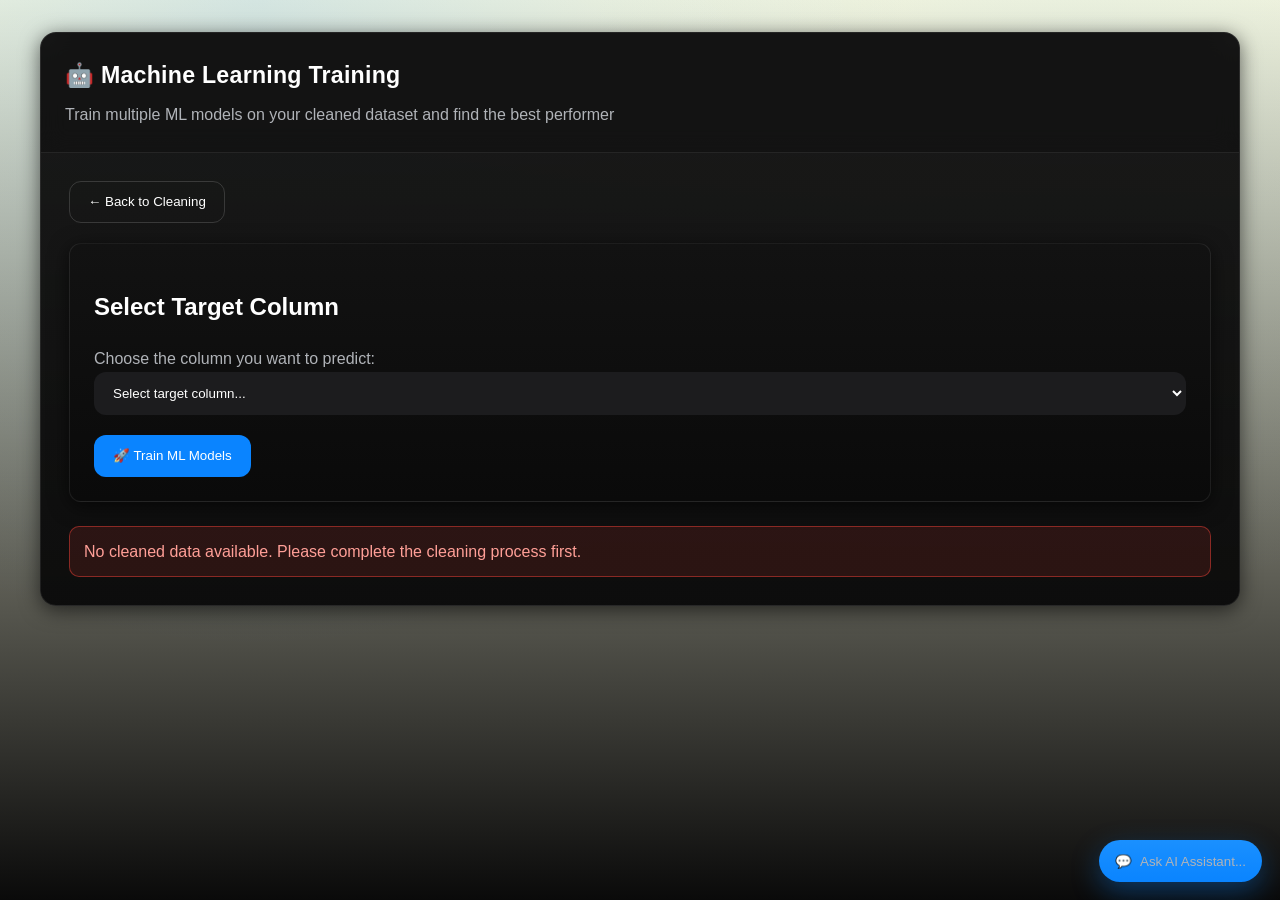
<file: frontend/ml-training.html>
<!DOCTYPE html>
<html lang="en">

<head>
    <meta charset="UTF-8">
    <meta name="viewport" content="width=device-width, initial-scale=1.0">
    <title>ML Model Training - Data Analysis Tool</title>
    <link rel="stylesheet" href="css/styles.css">
</head>

<body>
    <div class="container">
        <div class="header">
            <h1>🤖 Machine Learning Training</h1>
            <p>Train multiple ML models on your cleaned dataset and find the best performer</p>
        </div>

        <div class="main-content">
            <!-- Navigation -->
            <div class="nav-buttons">
                <button class="btn btn-secondary" id="backBtn">← Back to Cleaning</button>
            </div>

            <!-- Target Column Selection -->
            <div class="section" id="targetSelection">
                <h2>Select Target Column</h2>
                <div id="dataStatus"
                    style="margin-bottom: 15px; padding: 10px; background: rgba(48, 209, 88, 0.14); border: 1px solid rgba(48, 209, 88, 0.42); border-radius: 12px; color: #9AF2B3;">
                    ✅ Dataset loaded successfully! Select a target column to predict.
                </div>
                <div class="form-group">
                    <label for="targetColumn">Choose the column you want to predict:</label>
                    <select id="targetColumn" class="form-control">
                        <option value="">Select target column...</option>
                    </select>
                </div>
                <button class="btn btn-primary" id="trainBtn">🚀 Train ML Models</button>
            </div>

            <!-- Loading -->
            <div class="loading" id="loading" style="display: none;">
                <div class="spinner"></div>
                <p>Training machine learning models...</p>
                <p class="loading-text">This may take a few moments...</p>
            </div>

            <!-- Error Message -->
            <div class="error-message" id="errorMessage" style="display: none;"></div>

            <!-- Success Message -->
            <div id="successMessage"
                style="display: none; margin: 12px 0; padding: 10px; background: rgba(48, 209, 88, 0.14); border: 1px solid rgba(48, 209, 88, 0.42); border-radius: 12px; color: #9AF2B3;">
            </div>

            <!-- Results Section -->
            <div class="section" id="resultsSection" style="display: none;">
                <h2>🎯 Training Results</h2>

                <div class="results-summary">
                    <div class="summary-card">
                        <h3>Dataset Info</h3>
                        <p><strong>Problem Type:</strong> <span id="problemType"></span></p>
                        <p><strong>Target Column:</strong> <span id="targetCol"></span></p>
                        <p><strong>Total Samples:</strong> <span id="totalSamples"></span></p>
                        <p><strong>Features:</strong> <span id="numFeatures"></span></p>
                        <p><strong>Train/Test Split:</strong> <span id="trainTestSplit"></span></p>
                    </div>

                    <div class="summary-card best-model">
                        <h3>🏆 Best Model</h3>
                        <p class="best-model-name" id="bestModelName"></p>
                        <p id="bestModelScore"></p>
                    </div>
                </div>

                <h3>Model Performance Comparison</h3>
                <div class="models-comparison" id="modelsComparison"></div>

                <div class="action-buttons">
                    <button class="btn btn-success" id="downloadModelBtn">💾 Download Best Model</button>
                    <button class="btn btn-primary" id="suggestionsBtn">💡 Show AI Suggestions</button>
                </div>
            </div>
        </div>
    </div>

    <script src="js/ml-training.js"></script>
    <script src="js/chatbot-widget.js"></script>
</body>

</html>
</file>
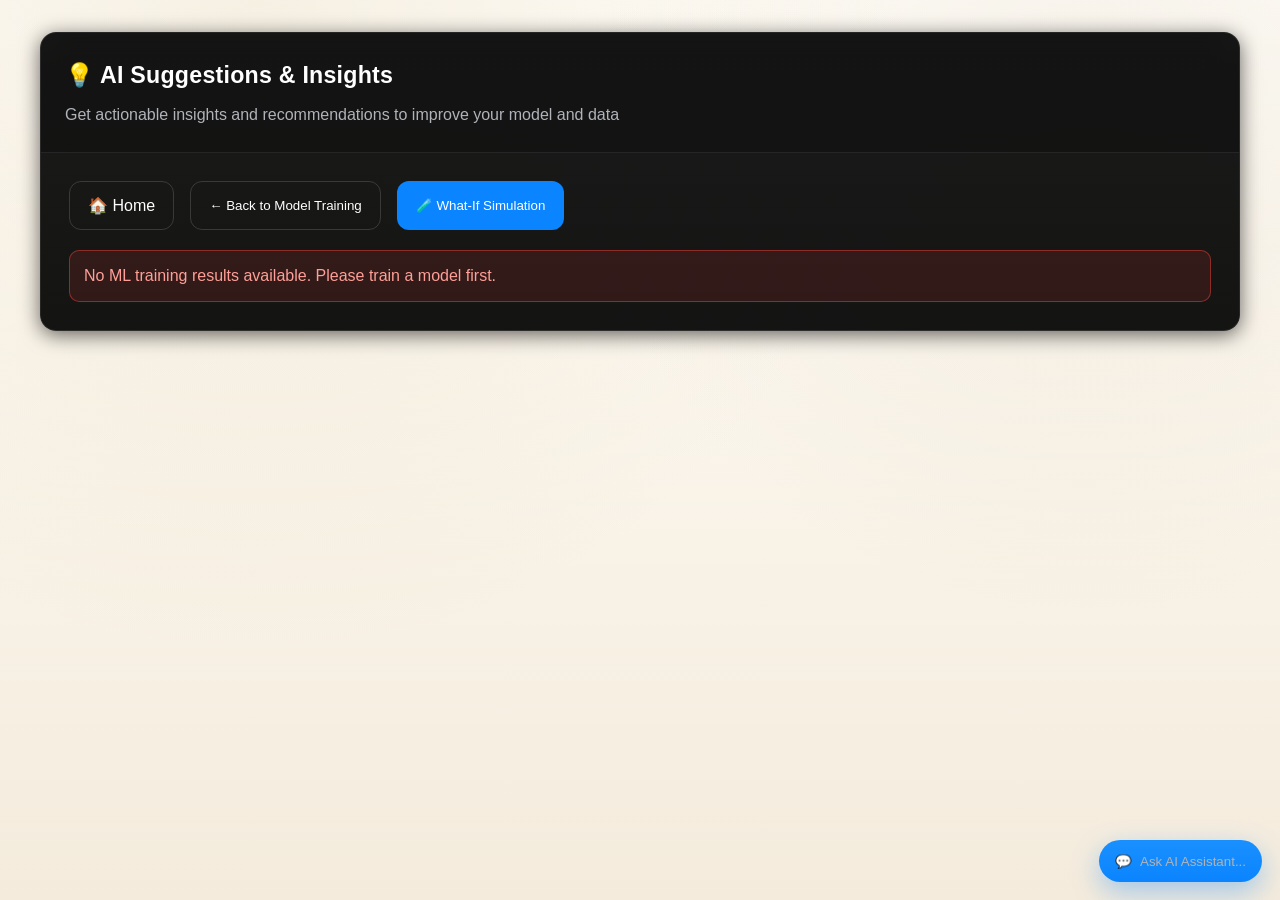
<file: frontend/suggestions.html>
<!DOCTYPE html>
<html lang="en">

<head>
    <meta charset="UTF-8">
    <meta name="viewport" content="width=device-width, initial-scale=1.0">
    <title>AI Suggestions - Data Analysis Tool</title>
    <link rel="stylesheet" href="css/styles.css">
    <style>
        .suggestions-container {
            max-width: 1200px;
            margin: 0 auto;
        }

        .suggestion-card {
            border-left: 3px solid rgba(10, 132, 255, 0.55);
            margin: 20px 0;
            transition: all 0.25s cubic-bezier(0.4, 0, 0.2, 1);
        }

        .suggestion-card.info {
            border-left-color: rgba(10, 132, 255, 0.75);
        }

        .suggestion-card.success {
            border-left-color: rgba(48, 209, 88, 0.7);
        }

        .suggestion-card.warning {
            border-left-color: rgba(255, 214, 10, 0.65);
        }

        .suggestion-card.danger {
            border-left-color: rgba(255, 69, 58, 0.75);
        }

        #aiInsightsContent p,
        #aiInsightsContent li,
        #aiInsightsContent strong {
            color: #B0B3B8;
        }

        #aiInsightsContent .impact-badge {
            color: #04120a;
            font-weight: 700;
        }

        #aiInsightsContent .impact-badge.impact-low {
            background: rgba(48, 209, 88, 0.28);
            color: #B9FFCD;
            border: 1px solid rgba(48, 209, 88, 0.45);
        }

        #aiInsightsContent ul,
        #aiInsightsContent ol {
            margin: 8px 0;
            padding-left: 20px;
        }

        .score-explanation-list {
            list-style: none;
            padding: 0;
        }

        .score-explanation-list li {
            padding: 10px 0 10px 28px;
            position: relative;
        }

        .score-explanation-list li:before {
            content: "✓";
            position: absolute;
            left: 0;
            color: #30D158;
            font-weight: 700;
        }

        .home-icon-btn {
            text-decoration: none;
        }

        .model-status-cell {
            text-align: center;
        }

        .model-error-cell {
            text-align: center;
            color: #FFB1AB !important;
            font-weight: 600;
        }

        .rag-status,
        #whatIfRowHelp,
        #whatIfModeHelp {
            color: #B0B3B8 !important;
        }

        .chat-log {
            max-height: 420px;
            padding: 16px;
        }

        .chat-message {
            padding: 14px 16px;
            border-radius: 10px;
            margin-bottom: 12px;
            line-height: 1.55;
            white-space: pre-wrap;
            border: 1px solid rgba(255, 255, 255, 0.08);
            background: rgba(255, 255, 255, 0.03);
        }

        .chat-message.user {
            background: rgba(10, 132, 255, 0.18);
            border-left: 3px solid #0A84FF;
        }

        .chat-message.assistant {
            background: rgba(48, 209, 88, 0.1);
            border-left: 3px solid #30D158;
        }

        .chat-message.system {
            background: rgba(255, 214, 10, 0.12);
            border-left: 3px solid #FFD60A;
        }

        .retrieved-context {
            margin-top: 16px;
            border-top: 1px dashed rgba(255, 255, 255, 0.2);
            padding-top: 12px;
        }

        .retrieved-context details {
            margin-bottom: 10px;
            border-radius: 10px;
            padding: 10px 12px;
            background: rgba(255, 255, 255, 0.03);
            border: 1px solid rgba(255, 255, 255, 0.1);
        }

        .retrieved-context summary {
            cursor: pointer;
            color: #FFFFFF;
            font-weight: 600;
        }

        .change-item {
            display: flex;
            justify-content: space-between;
            align-items: center;
            gap: 10px;
            margin-bottom: 10px;
            padding: 11px 12px;
            border-radius: 10px;
            background: rgba(255, 255, 255, 0.03);
            border: 1px solid rgba(255, 255, 255, 0.1);
        }

        .change-item button {
            background: #FF453A;
            border-color: transparent;
            color: #FFFFFF;
        }

        .whatif-header {
            display: flex;
            align-items: center;
            justify-content: space-between;
            gap: 10px;
            margin-bottom: 10px;
        }

        body.whatif-focus::before {
            content: "";
            position: fixed;
            inset: 0;
            background: rgba(0, 0, 0, 0.6);
            backdrop-filter: blur(8px);
            z-index: 900;
        }

        body.whatif-focus .header,
        body.whatif-focus .nav-buttons {
            filter: blur(3px);
            opacity: 0.4;
        }

        body.whatif-focus #contentContainer>*:not(#what-if) {
            filter: blur(4px);
            opacity: 0.26;
        }

        body.whatif-focus #what-if.active {
            position: fixed;
            top: 50%;
            left: 50%;
            transform: translate(-50%, -50%);
            width: min(1050px, 92vw);
            max-height: 86vh;
            overflow-y: auto;
            z-index: 1001;
            margin: 0;
            padding: 2px;
        }

        body.whatif-focus #what-if .suggestion-card {
            margin: 0;
            box-shadow: 0 20px 48px rgba(0, 0, 0, 0.5);
        }

        @media (max-width: 768px) {
            body.whatif-focus #what-if.active {
                width: 96vw;
                max-height: 88vh;
            }
        }

        body.suggestions-page::before,
        body.suggestions-page::after {
            display: none;
        }

        body.suggestions-page {
            background:
                radial-gradient(circle at 20% 0%, rgba(193, 160, 103, 0.14), transparent 48%),
                radial-gradient(circle at 85% 12%, rgba(160, 133, 92, 0.09), transparent 38%),
                linear-gradient(180deg, #fffdf8, #f4ebdc);
        }
    </style>
</head>

<body class="suggestions-page">
    <div class="container">
        <div class="header">
            <h1>💡 AI Suggestions & Insights</h1>
            <p>Get actionable insights and recommendations to improve your model and data</p>
        </div>

        <div class="main-content suggestions-container">
            <!-- Navigation -->
            <div class="nav-buttons">
                <a class="btn btn-secondary home-icon-btn" href="index.html" title="Go to Home"
                    aria-label="Go to Home">🏠 Home</a>
                <button class="btn btn-secondary" id="backBtn">← Back to Model Training</button>
                <button class="btn btn-primary" id="whatIfNavBtn" onclick="switchTab('what-if')">🧪 What-If
                    Simulation</button>
            </div>

            <!-- Loading State -->
            <div class="loading" id="loading">
                <div class="spinner"></div>
                <p>Generating AI Suggestions...</p>
                <p class="loading-text">Analyzing your model and data...</p>
            </div>

            <!-- Error State -->
            <div class="error-section" id="errorMessage" style="display: none;"></div>

            <!-- Content Container -->
            <div id="contentContainer" style="display: none;">
                <!-- Problem Type Section -->
                <div class="suggestion-card info">
                    <h3>📋 Problem Type Analysis</h3>
                    <div class="recommendation-text" id="problemTypeAnalysis"></div>
                </div>

                <!-- Tabs -->
                <div class="tabs">
                    <button class="tab-button active" onclick="switchTab('features')">🎯 Feature Impact</button>
                    <button class="tab-button" onclick="switchTab('improvements')">📈 Improvement Tips</button>
                    <button class="tab-button" onclick="switchTab('model')">🤖 Model Selection</button>
                    <button class="tab-button" onclick="switchTab('data')">📊 Data Suggestions</button>
                    <button class="tab-button" onclick="switchTab('ai-insights')">🧠 AI-Powered Insights</button>
                </div>

                <!-- Tab 1: Feature Impact -->
                <div id="features" class="tab-content active">
                    <div class="suggestion-card success">
                        <h3>⭐ Most Impactful Features</h3>
                        <div class="dataset-summary">
                            <div class="summary-box">
                                <h4>Top Feature</h4>
                                <div class="summary-value" id="topFeature">-</div>
                            </div>
                            <div class="summary-box">
                                <h4>Impact Score</h4>
                                <div class="summary-value" id="topFeatureScore">-</div>
                            </div>
                        </div>
                        <div id="featureImportanceList"></div>
                    </div>
                </div>

                <!-- Tab 2: Improvement Tips -->
                <div id="improvements" class="tab-content">
                    <div class="suggestion-card warning">
                        <h3>📈 How to Improve Your Target Column</h3>
                        <p class="suggestion-text">Based on feature correlations with your target column:</p>
                        <div id="improvementRecommendations"></div>
                    </div>

                    <div class="suggestion-card info">
                        <h3>💡 Key Insights</h3>
                        <div id="keyInsights"></div>
                    </div>
                </div>

                <div id="model" class="tab-content">
                    <div class="suggestion-card success">
                        <h3>🏆 Why This Model Was Selected</h3>
                        <div class="model-score" id="modelScore">-</div>
                        <p class="suggestion-text"><strong>Model Name:</strong> <span id="selectedModel">-</span></p>
                        <h4>Reasons for Selection:</h4>
                        <ul class="score-explanation-list" id="modelReasons"></ul>
                    </div>

                    <div class="suggestion-card info">
                        <h3>📊 Model Comparison</h3>
                        <div id="modelComparison"></div>
                    </div>
                </div>

                <!-- Tab 4: Data Suggestions -->
                <div id="data" class="tab-content">
                    <div class="suggestion-card warning">
                        <h3>📊 Dataset & Feature Recommendations</h3>
                        <div id="dataSuggestions"></div>
                    </div>

                    <div class="suggestion-card info">
                        <h3>📈 Current Dataset Status</h3>
                        <div class="dataset-summary" id="datasetStatus"></div>
                    </div>
                </div>

                <!-- Tab 5: AI-Powered Insights -->
                <div id="ai-insights" class="tab-content">
                    <div class="suggestion-card success">
                        <h3>🧠 AI-Powered Business Intelligence</h3>
                        <p class="suggestion-text">Advanced insights generated using Groq-hosted LLMs and SHAP analysis
                            for
                            deeper understanding of your model's predictions.</p>
                        <button class="btn btn-primary" id="generateAIInsightsBtn">🚀 Generate AI Insights</button>
                    </div>

                    <!-- AI Insights Content -->
                    <div id="aiInsightsContent" style="display: none;">
                        <div class="suggestion-card info">
                            <h3>💭 Prediction Interpretation</h3>
                            <div id="predictionInterpretation"></div>
                        </div>

                        <div class="suggestion-card warning">
                            <h3>🔍 Feature Analysis</h3>
                            <div id="featureAnalysis"></div>
                        </div>

                        <div class="suggestion-card success">
                            <h3>📈 Trend Comparison</h3>
                            <div id="trendComparison"></div>
                        </div>

                        <div class="suggestion-card danger">
                            <h3>🎯 Actionable Recommendations</h3>
                            <div id="actionableRecommendations"></div>
                        </div>

                        <!-- Risk Assessment -->
                        <div class="suggestion-card warning" id="riskAssessmentSection" style="display: none;">
                            <h3>⚠️ Risk Assessment</h3>
                            <div id="riskAssessment"></div>
                        </div>

                        <!-- Implementation Roadmap -->
                        <div class="suggestion-card info" id="roadmapSection" style="display: none;">
                            <h3>🗺️ Implementation Roadmap</h3>
                            <div id="implementationRoadmap"></div>
                        </div>
                    </div>
                </div>

                <!-- Tab 7: What-If Simulation -->
                <div id="what-if" class="tab-content">
                    <div class="suggestion-card success">
                        <div class="whatif-header">
                            <h3>🧪 What-If Scenario Simulation</h3>
                            <button class="whatif-close-btn" type="button" onclick="closeWhatIfFocus()">✕ Close</button>
                        </div>
                        <p class="suggestion-text">Test "what happens if I change this feature?" and instantly compare
                            old vs new prediction.</p>

                        <div class="howto-box">
                            <h4>How to use (3 simple steps)</h4>
                            <ol>
                                <li>Choose a row index (optional). If empty, default values are used.</li>
                                <li>Select one or more feature changes, then click <strong>Add Change</strong>.</li>
                                <li>Click <strong>Run Simulation</strong> to see old prediction, new prediction, and
                                    plain-language insight.</li>
                            </ol>
                        </div>

                        <div class="whatif-grid">
                            <div>
                                <label for="whatIfRowIndex">1) Dataset Row Number</label>
                                <input type="number" id="whatIfRowIndex" min="0" placeholder="Example: 0" />
                                <p class="suggestion-text" id="whatIfRowHelp" style="margin:6px 0 0; font-size:0.85em;">
                                    Row index starts at 0. Example: first row = 0, second row = 1.</p>
                            </div>
                            <div>
                                <label for="whatIfFeature">2) Feature</label>
                                <select id="whatIfFeature"></select>
                            </div>
                            <div>
                                <label for="whatIfMode">3) Change Type</label>
                                <select id="whatIfMode">
                                    <option value="set">Set exact value</option>
                                    <option value="add">Increase/Decrease by amount</option>
                                    <option value="percent">Increase/Decrease by %</option>
                                </select>
                                <p class="suggestion-text" id="whatIfModeHelp"
                                    style="margin:6px 0 0; font-size:0.85em;"></p>
                            </div>
                            <div>
                                <label for="whatIfValue">4) Value</label>
                                <input type="text" id="whatIfValue" placeholder="Example: +20 or 50" />
                                <select id="whatIfCategoryValue" style="display:none;"></select>
                            </div>
                        </div>

                        <div class="whatif-result-box" id="whatIfRowPreview" style="display:none;"></div>

                        <div class="quick-presets" id="whatIfQuickPresets">
                            <button type="button" data-preset="percent:+10">+10%</button>
                            <button type="button" data-preset="percent:+20">+20%</button>
                            <button type="button" data-preset="percent:-10">-10%</button>
                            <button type="button" data-preset="add:+1">+1</button>
                            <button type="button" data-preset="add:-1">-1</button>
                        </div>

                        <div class="rag-controls">
                            <button class="btn btn-secondary" id="addWhatIfChangeBtn">Add Change</button>
                            <button class="btn btn-secondary" id="clearWhatIfChangesBtn">Clear All</button>
                            <button class="btn btn-primary" id="runWhatIfBtn">Run Simulation</button>
                        </div>

                        <div class="change-list" id="whatIfChangeList"></div>

                        <div class="whatif-result-box" id="whatIfResults" style="display:none;"></div>
                    </div>
                </div>

                <!-- General Insights -->
                <div class="suggestion-card info">
                    <h3>🔍 General Recommendations</h3>
                    <div id="generalRecommendations"></div>
                </div>
            </div>
        </div>
    </div>

    <script src="js/suggestions.js"></script>
    <script src="js/chatbot-widget.js"></script>
</body>

</html>
</file>
<file: frontend/css/styles.css>
:root {
    --bg-primary: beige;
    --bg-secondary: #0A0A0A;
    --surface: #121212;
    --surface-elevated: #1C1C1E;
    --accent-primary: #0A84FF;
    --accent-secondary: #3EA6FF;
    --text-primary: #FFFFFF;
    --text-secondary: #B0B3B8;
    --text-disabled: #6E6E73;
    --border-subtle: rgba(255, 255, 255, 0.08);
    --success: #30D158;
    --warning: #FFD60A;
    --error: #FF453A;
    --radius-sm: 10px;
    --radius-md: 12px;
    --radius-lg: 16px;
    --shadow-soft: 0 4px 20px rgba(0, 0, 0, 0.6);
    --blur-surface: rgba(18, 18, 18, 0.7);
    --motion: all 0.25s cubic-bezier(0.4, 0, 0.2, 1);
    --space-1: 8px;
    --space-2: 12px;
    --space-3: 16px;
    --space-4: 20px;
    --space-5: 24px;
}

* {
    box-sizing: border-box;
}

html,
body {
    margin: 0;
    padding: 0;
    min-height: 100%;
}

html {
    scroll-behavior: smooth;
}

body {
    font-family: 'Inter', 'Roboto', 'Segoe UI', sans-serif;
    -webkit-font-smoothing: antialiased;
    -moz-osx-font-smoothing: grayscale;
    color: var(--text-primary);
    background:
        radial-gradient(circle at 20% 0%, rgba(10, 132, 255, 0.14), transparent 48%),
        radial-gradient(circle at 85% 12%, rgba(62, 166, 255, 0.08), transparent 38%),
        linear-gradient(180deg, var(--bg-primary), var(--bg-secondary));
    padding: 32px;
    line-height: 1.6;
}

body.cbot-open,
body.whatif-focus {
    overflow: hidden;
}

.container {
    max-width: 1200px;
    margin: 0 auto;
    background: linear-gradient(180deg, rgba(18, 18, 18, 0.96), rgba(10, 10, 10, 0.96));
    border: 1px solid var(--border-subtle);
    border-radius: var(--radius-lg);
    box-shadow: var(--shadow-soft);
    overflow: hidden;
    animation: pageEnter 0.45s var(--motion) both;
}

.header {
    position: sticky;
    top: 0;
    z-index: 20;
    padding: 24px;
    background: var(--blur-surface);
    backdrop-filter: blur(12px);
    border-bottom: 1px solid var(--border-subtle);
}

.header h1 {
    margin: 0;
    font-size: clamp(1.45rem, 1.8vw, 2rem);
    letter-spacing: 0.01em;
}

.header p,
.footer p,
.file-name,
.loading-text {
    margin: 8px 0 0;
    color: var(--text-secondary);
}

.main-content {
    padding: 28px;
}

.main-content > * + * {
    margin-top: var(--space-4);
}

.footer {
    padding: 16px 24px 24px;
    border-top: 1px solid var(--border-subtle);
    color: var(--text-disabled);
}

.section,
.upload-section,
.option-group,
.result-item,
.summary-card,
.suggestion-card,
.comparison-box,
.modal-content,
.changes-section,
.no-data,
.whatif-result-box,
.change-list,
.roadmap-phase,
.feature-recommendation,
.insight-stat-box,
.howto-box,
.summary-box {
    background: linear-gradient(180deg, var(--surface), var(--bg-secondary));
    border: 1px solid var(--border-subtle);
    border-radius: var(--radius-md);
    box-shadow: var(--shadow-soft);
    transition: var(--motion);
}

.section:hover,
.suggestion-card:hover,
.summary-card:hover,
.comparison-box:hover,
.stat-card:hover,
.option-group:hover {
    transform: translateY(-2px);
    border-color: rgba(62, 166, 255, 0.4);
    box-shadow: 0 6px 24px rgba(10, 132, 255, 0.18);
}

.section {
    padding: 24px;
    margin-bottom: 24px;
}

h2,
h3,
h4,
h5,
strong,
.feature-name,
.best-model-name,
.model-score {
    color: var(--text-primary);
}

p,
li,
label,
span,
.recommendation-text,
.suggestion-text,
.stat-label {
    color: var(--text-secondary);
}

.nav-buttons,
.action-buttons,
.rag-controls,
.chat-input-row,
.quick-presets,
.tabs,
.whatif-grid,
.results-summary,
.comparison-grid,
.dataset-summary,
.stats-grid,
.cleaning-summary {
    display: flex;
    gap: 16px;
    flex-wrap: wrap;
}

.nav-buttons,
.action-buttons,
.tabs,
.quick-presets,
.chat-input-row,
.rag-controls {
    margin-bottom: var(--space-2);
}

.models-comparison + .action-buttons,
.model-compare-table + .action-buttons {
    margin-top: 20px;
}

.stats-grid,
.cleaning-summary,
.dataset-summary {
    display: grid;
    grid-template-columns: repeat(auto-fit, minmax(210px, 1fr));
    gap: 20px;
}

.comparison-grid,
.results-summary {
    display: grid;
    grid-template-columns: repeat(auto-fit, minmax(280px, 1fr));
    gap: 20px;
}

.options-container {
    display: grid;
    gap: 16px;
}

.stat-card,
.result-item,
.summary-box {
    padding: 20px;
    border-radius: var(--radius-md);
    background: linear-gradient(180deg, var(--surface-elevated), var(--surface));
    border: 1px solid var(--border-subtle);
}

.suggestion-card,
.summary-card,
.comparison-box,
.changes-section,
.upload-section,
.option-group,
.whatif-result-box,
.feature-recommendation,
.insight-stat-box,
.howto-box,
.summary-box,
.result-item,
.change-list,
.roadmap-phase {
    padding: 20px;
}

.feature-recommendation + .feature-recommendation,
.suggestion-card + .suggestion-card,
.summary-card + .summary-card,
.comparison-box + .comparison-box,
.roadmap-phase + .roadmap-phase,
.insight-stat-box + .insight-stat-box,
.howto-box + .howto-box {
    margin-top: 14px;
}

#featureImportanceList,
#improvementRecommendations,
#keyInsights {
    display: grid;
    gap: 14px;
}

#aiInsightsContent h2,
#aiInsightsContent h3,
#aiInsightsContent h4,
#aiInsightsContent h5 {
    color: var(--text-primary);
    margin: 18px 0 10px;
    line-height: 1.35;
}

#aiInsightsContent p {
    color: var(--text-secondary);
    margin: 0 0 12px;
    line-height: 1.65;
}

#aiInsightsContent ul,
#aiInsightsContent ol {
    margin: 0 0 14px;
    padding-left: 22px;
}

#aiInsightsContent li {
    margin: 6px 0;
    line-height: 1.6;
}

.cleaning-summary,
.comparison-grid,
.results-summary,
.options-container,
.ai-suggestions-container,
.changes-section,
.table-responsive {
    margin-top: 20px;
}

.ai-suggestions-container {
    display: grid;
    gap: 16px;
}

#suggestionsResult {
    padding: 18px;
    border-radius: var(--radius-md);
    background: linear-gradient(180deg, rgba(28, 28, 30, 0.85), rgba(18, 18, 18, 0.9));
    border: 1px solid var(--border-subtle);
}

#suggestionsResult h3 {
    margin: 0 0 12px;
}

#suggestionsList {
    display: grid;
    gap: 12px;
    margin-bottom: 14px;
}

.suggestion-item {
    display: grid;
    grid-template-columns: 22px 1fr;
    align-items: start;
    column-gap: 10px;
    row-gap: 8px;
    padding: 12px 14px;
    border-radius: 12px;
    background: rgba(255, 255, 255, 0.03);
    border: 1px solid rgba(255, 255, 255, 0.09);
}

.suggestion-item .icon {
    line-height: 1.4;
}

.suggestion-item p,
.suggestion-item ul,
.suggestion-item ol {
    margin: 0;
}

.suggestion-item ul,
.suggestion-item ol {
    padding-left: 18px;
}

.suggestion-item li + li {
    margin-top: 6px;
}

.suggestion-item.recommended {
    border-color: rgba(48, 209, 88, 0.35);
    background: rgba(48, 209, 88, 0.08);
}

.suggestion-item.not-recommended {
    border-color: rgba(255, 255, 255, 0.12);
    background: rgba(255, 255, 255, 0.02);
}

.suggestion-item.fill-method {
    margin-left: 12px;
    background: rgba(10, 132, 255, 0.08);
    border-color: rgba(10, 132, 255, 0.3);
}

.suggestion-card > * + *,
.summary-card > * + *,
.comparison-box > * + *,
.changes-section > * + * {
    margin-top: var(--space-2);
}

.stat-value,
.summary-value {
    color: var(--accent-secondary);
    font-weight: 700;
}

.result-item.arrow {
    display: flex;
    align-items: center;
    justify-content: center;
    font-size: 1.35rem;
    color: var(--accent-primary);
}

.btn,
button,
.home-icon-btn,
.tab-button,
.whatif-close-btn,
.quick-presets button {
    position: relative;
    overflow: hidden;
    border-radius: 12px;
    border: 1px solid rgba(255, 255, 255, 0.15);
    background: transparent;
    color: var(--text-primary);
    padding: 11px 18px;
    min-height: 42px;
    cursor: pointer;
    transition: var(--motion);
}

.btn:hover,
button:hover,
.home-icon-btn:hover,
.tab-button:hover,
.quick-presets button:hover,
.whatif-close-btn:hover {
    transform: translateY(-2px);
    background: rgba(255, 255, 255, 0.05);
}

.btn:active,
button:active,
.home-icon-btn:active,
.tab-button:active,
.quick-presets button:active,
.whatif-close-btn:active,
.is-pressed {
    transform: scale(0.96);
}

.btn-primary,
#cbotSend {
    background: var(--accent-primary);
    border-color: transparent;
    color: #FFFFFF;
}

.btn-primary:hover,
#cbotSend:hover {
    box-shadow: 0 0 10px rgba(10, 132, 255, 0.6);
    background: linear-gradient(180deg, #1A90FF, #0A84FF);
}

.btn-secondary,
.tab-button,
.whatif-close-btn,
#clearWhatIfChangesBtn,
#addWhatIfChangeBtn {
    background: transparent;
    border: 1px solid rgba(255, 255, 255, 0.15);
}

.btn-success {
    background: var(--success);
    border-color: transparent;
    color: #04120a;
    font-weight: 600;
}

.btn-success:hover {
    box-shadow: 0 0 10px rgba(48, 209, 88, 0.45);
}

.btn-small {
    padding: 8px 14px;
    min-height: 36px;
}

.btn-large {
    min-width: 190px;
}

.tab-button.active,
.tab-button.is-active,
.btn.is-active {
    color: #FFFFFF;
    border-color: rgba(62, 166, 255, 0.6);
    background: rgba(10, 132, 255, 0.25);
}

.form-group {
    margin-bottom: 20px;
}

input,
textarea,
select,
.form-control,
.chat-input-row input,
.whatif-grid input,
.whatif-grid select,
#cbotInput {
    width: 100%;
    background: var(--surface-elevated);
    color: var(--text-primary);
    border: 1px solid transparent;
    border-radius: 12px;
    padding: 12px 14px;
    outline: none;
    transition: var(--motion);
}

input::placeholder,
textarea::placeholder {
    color: var(--text-disabled);
}

input:focus,
textarea:focus,
select:focus,
.form-control:focus,
#cbotInput:focus {
    border: 1px solid var(--accent-primary);
    box-shadow: 0 0 8px rgba(10, 132, 255, 0.5);
}

input[type="checkbox"] {
    width: 18px;
    height: 18px;
    accent-color: var(--accent-primary);
}

.option-item {
    display: flex;
    gap: 12px;
    align-items: flex-start;
    cursor: pointer;
}

.option-info p {
    margin: 8px 0 0;
}

.upload-box {
    border: 1px dashed rgba(62, 166, 255, 0.45);
    border-radius: var(--radius-md);
    background: linear-gradient(180deg, rgba(28, 28, 30, 0.85), rgba(18, 18, 18, 0.9));
    padding: 32px 20px;
    text-align: center;
    transition: var(--motion);
}

.upload-box:hover {
    transform: translateY(-2px);
    border-color: var(--accent-primary);
    box-shadow: 0 0 20px rgba(10, 132, 255, 0.25);
}

.upload-icon {
    width: 48px;
    height: 48px;
    color: var(--accent-secondary);
}

.file-info,
.loading,
.error-message,
.suggestions-result,
.results-summary,
.result-changes {
    margin-top: 20px;
}

.error-message,
.error-section {
    background: rgba(255, 69, 58, 0.12);
    border: 1px solid rgba(255, 69, 58, 0.45);
    color: #FF9F97;
    padding: 12px 14px;
    border-radius: var(--radius-sm);
}

.table-responsive,
.chat-log {
    overflow-x: auto;
    border-radius: var(--radius-md);
    border: 1px solid var(--border-subtle);
    background: linear-gradient(180deg, rgba(18, 18, 18, 0.96), rgba(10, 10, 10, 0.96));
    padding: 8px;
    overscroll-behavior: auto;
}

.info-table,
.results-table,
.sample-table,
.model-compare-table {
    width: 100%;
    border-collapse: collapse;
}

.info-table thead,
.results-table thead,
.sample-table thead,
.model-compare-table thead {
    background: rgba(10, 132, 255, 0.2);
}

.info-table th,
.info-table td,
.results-table th,
.results-table td,
.sample-table th,
.sample-table td,
.model-compare-table th,
.model-compare-table td {
    padding: 14px 16px;
    border-bottom: 1px solid var(--border-subtle);
    color: var(--text-secondary);
    text-align: left;
}

.changes-list,
.score-explanation-list {
    padding-left: 0;
    margin: 0;
}

.changes-list li,
.score-explanation-list li {
    margin: 6px 0;
}

.info-table tbody tr:hover,
.results-table tbody tr:hover,
.sample-table tbody tr:hover,
.model-compare-table tbody tr:hover {
    background: rgba(62, 166, 255, 0.09);
}

.best-model-row,
.model-selected-row {
    background: rgba(48, 209, 88, 0.12);
}

.progress-bar,
.missing-bar {
    height: 8px;
    border-radius: 999px;
    background: rgba(255, 255, 255, 0.12);
}

.progress-fill,
.missing-fill {
    height: 100%;
    border-radius: inherit;
    background: linear-gradient(90deg, var(--accent-primary), var(--accent-secondary));
}

.modal {
    position: fixed;
    inset: 0;
    z-index: 1000;
    background: rgba(0, 0, 0, 0.7);
    backdrop-filter: blur(12px);
}

.modal-content {
    width: min(640px, calc(100vw - 32px));
    margin: 8vh auto;
    padding: 0;
    overflow: hidden;
}

.modal-header,
.modal-body,
.modal-footer {
    padding: 18px 24px;
}

.modal-header,
.modal-footer {
    background: rgba(28, 28, 30, 0.88);
    border-bottom: 1px solid var(--border-subtle);
}

.modal-footer {
    border-top: 1px solid var(--border-subtle);
    border-bottom: none;
    display: flex;
    justify-content: flex-end;
    gap: 14px;
    padding-top: 20px;
    padding-bottom: 20px;
}

.modal-body {
    padding-top: 24px;
    padding-bottom: 24px;
}

.modal-footer .btn,
.modal-footer button {
    margin: 0;
}

.close {
    color: var(--text-secondary);
    font-size: 1.5rem;
    cursor: pointer;
}

.close:hover {
    color: #FFFFFF;
}

.cbot-launcher {
    position: fixed;
    right: 18px;
    bottom: 18px;
    z-index: 1200;
    display: inline-flex;
    align-items: center;
    gap: 8px;
    padding: 12px 16px;
    border: none;
    border-radius: 999px;
    background: linear-gradient(180deg, #1A90FF, #0A84FF);
    color: #FFFFFF;
    box-shadow: 0 10px 28px rgba(10, 132, 255, 0.35);
}

.cbot-launcher.hidden {
    opacity: 0;
    pointer-events: none;
    transform: translateY(8px);
}

.cbot-backdrop {
    position: fixed;
    inset: 0;
    background: rgba(0, 0, 0, 0.62);
    backdrop-filter: blur(8px);
    opacity: 0;
    pointer-events: none;
    transition: var(--motion);
    z-index: 1198;
}

.cbot-backdrop.open {
    opacity: 1;
    pointer-events: auto;
}

.cbot-panel {
    position: fixed;
    right: 18px;
    bottom: 84px;
    width: min(420px, calc(100vw - 28px));
    max-height: min(80vh, 720px);
    border-radius: 14px;
    border: 1px solid var(--border-subtle);
    background: rgba(18, 18, 18, 0.88);
    backdrop-filter: blur(12px);
    box-shadow: var(--shadow-soft);
    opacity: 0;
    transform: translateY(10px);
    pointer-events: none;
    display: flex;
    flex-direction: column;
    overflow: hidden;
    transition: var(--motion);
    z-index: 1199;
}

.cbot-panel.open {
    opacity: 1;
    transform: translateY(0);
    pointer-events: auto;
}

.cbot-panel.fullscreen {
    width: min(920px, calc(100vw - 28px));
    max-height: min(88vh, 860px);
    right: 50%;
    transform: translate(50%, 0);
}

.cbot-header {
    display: flex;
    align-items: center;
    justify-content: space-between;
    padding: 12px 14px;
    border-bottom: 1px solid var(--border-subtle);
    background: rgba(28, 28, 30, 0.9);
}

.cbot-title {
    margin: 0;
}

.cbot-header-controls {
    display: flex;
    gap: 8px;
}

.cbot-fullscreen,
.cbot-close {
    min-height: 34px;
    min-width: 34px;
    padding: 4px;
    border-radius: 10px;
}

.cbot-messages {
    flex: 1;
    overflow-y: auto;
    padding: 16px;
    background: rgba(10, 10, 10, 0.9);
    overscroll-behavior: contain;
}

.cbot-msg {
    padding: 12px 14px;
    border-radius: 10px;
    margin-bottom: 12px;
    color: var(--text-primary);
    background: rgba(255, 255, 255, 0.05);
    border: 1px solid var(--border-subtle);
}

.cbot-msg.user {
    background: rgba(10, 132, 255, 0.18);
    border-color: rgba(10, 132, 255, 0.48);
}

.cbot-msg.bot,
.cbot-msg.system {
    background: rgba(255, 255, 255, 0.04);
}

.cbot-input-wrap {
    display: flex;
    gap: 10px;
    padding: 12px;
    border-top: 1px solid var(--border-subtle);
    background: rgba(18, 18, 18, 0.94);
}

.cbot-input-wrap button {
    min-width: 74px;
}

.impact-badge {
    display: inline-block;
    border-radius: 999px;
    padding: 4px 10px;
    font-size: 0.82rem;
    color: #0A0A0A;
}

.impact-high {
    background: var(--error);
    color: #1B0604;
}

.impact-medium {
    background: var(--warning);
    color: #2A2400;
}

.impact-low {
    background: rgba(48, 209, 88, 0.22);
    color: #C8FFD8;
    border: 1px solid rgba(48, 209, 88, 0.4);
}

body.whatif-focus #what-if.active {
    overscroll-behavior: contain;
}

.direction-up {
    background: rgba(48, 209, 88, 0.2);
    color: #7DFFAA;
}

.direction-down {
    background: rgba(255, 69, 58, 0.2);
    color: #FFB1AB;
}

.loading {
    text-align: center;
    padding: 24px;
}

.spinner {
    width: 40px;
    height: 40px;
    margin: 0 auto 10px;
    border: 4px solid rgba(255, 255, 255, 0.15);
    border-top-color: var(--accent-primary);
    border-radius: 50%;
    animation: spin 1s linear infinite;
}

.ripple {
    position: absolute;
    border-radius: 50%;
    background: rgba(255, 255, 255, 0.28);
    transform: scale(0);
    animation: rippleAnim 0.55s ease-out;
    pointer-events: none;
}

.a-fade-up,
.stagger-item {
    opacity: 0;
    transform: translateY(12px);
    transition: opacity 0.35s ease, transform 0.35s ease;
}

.a-fade-up.is-visible,
.stagger-item.is-visible {
    opacity: 1;
    transform: translateY(0);
}

.stagger-item {
    transition-delay: var(--stagger-delay, 0ms);
}

.tab-content {
    display: none;
}

.tab-content.active {
    display: block;
    animation: tabSlideIn 0.28s ease;
}

::-webkit-scrollbar {
    width: 8px;
    height: 8px;
}

::-webkit-scrollbar-track {
    background: rgba(255, 255, 255, 0.05);
}

::-webkit-scrollbar-thumb {
    background: rgba(255, 255, 255, 0.2);
    border-radius: 999px;
}

::-webkit-scrollbar-thumb:hover {
    background: rgba(255, 255, 255, 0.3);
}

@keyframes spin {
    to {
        transform: rotate(360deg);
    }
}

@keyframes rippleAnim {
    to {
        transform: scale(2.8);
        opacity: 0;
    }
}

@keyframes tabSlideIn {
    from {
        opacity: 0;
        transform: translateY(6px);
    }

    to {
        opacity: 1;
        transform: translateY(0);
    }
}

@keyframes pageEnter {
    from {
        opacity: 0;
        transform: translateY(10px);
    }

    to {
        opacity: 1;
        transform: translateY(0);
    }
}

@media (max-width: 768px) {
    body {
        padding: 12px;
    }

    .header,
    .main-content {
        padding: 16px;
    }

    .footer {
        padding: 14px 16px 18px;
    }

    .action-buttons .btn,
    .nav-buttons .btn,
    .home-icon-btn {
        width: 100%;
    }

    .cbot-panel,
    .cbot-panel.fullscreen {
        width: calc(100vw - 20px);
        right: 10px;
        transform: none;
        max-height: 82vh;
    }
}
</file>
